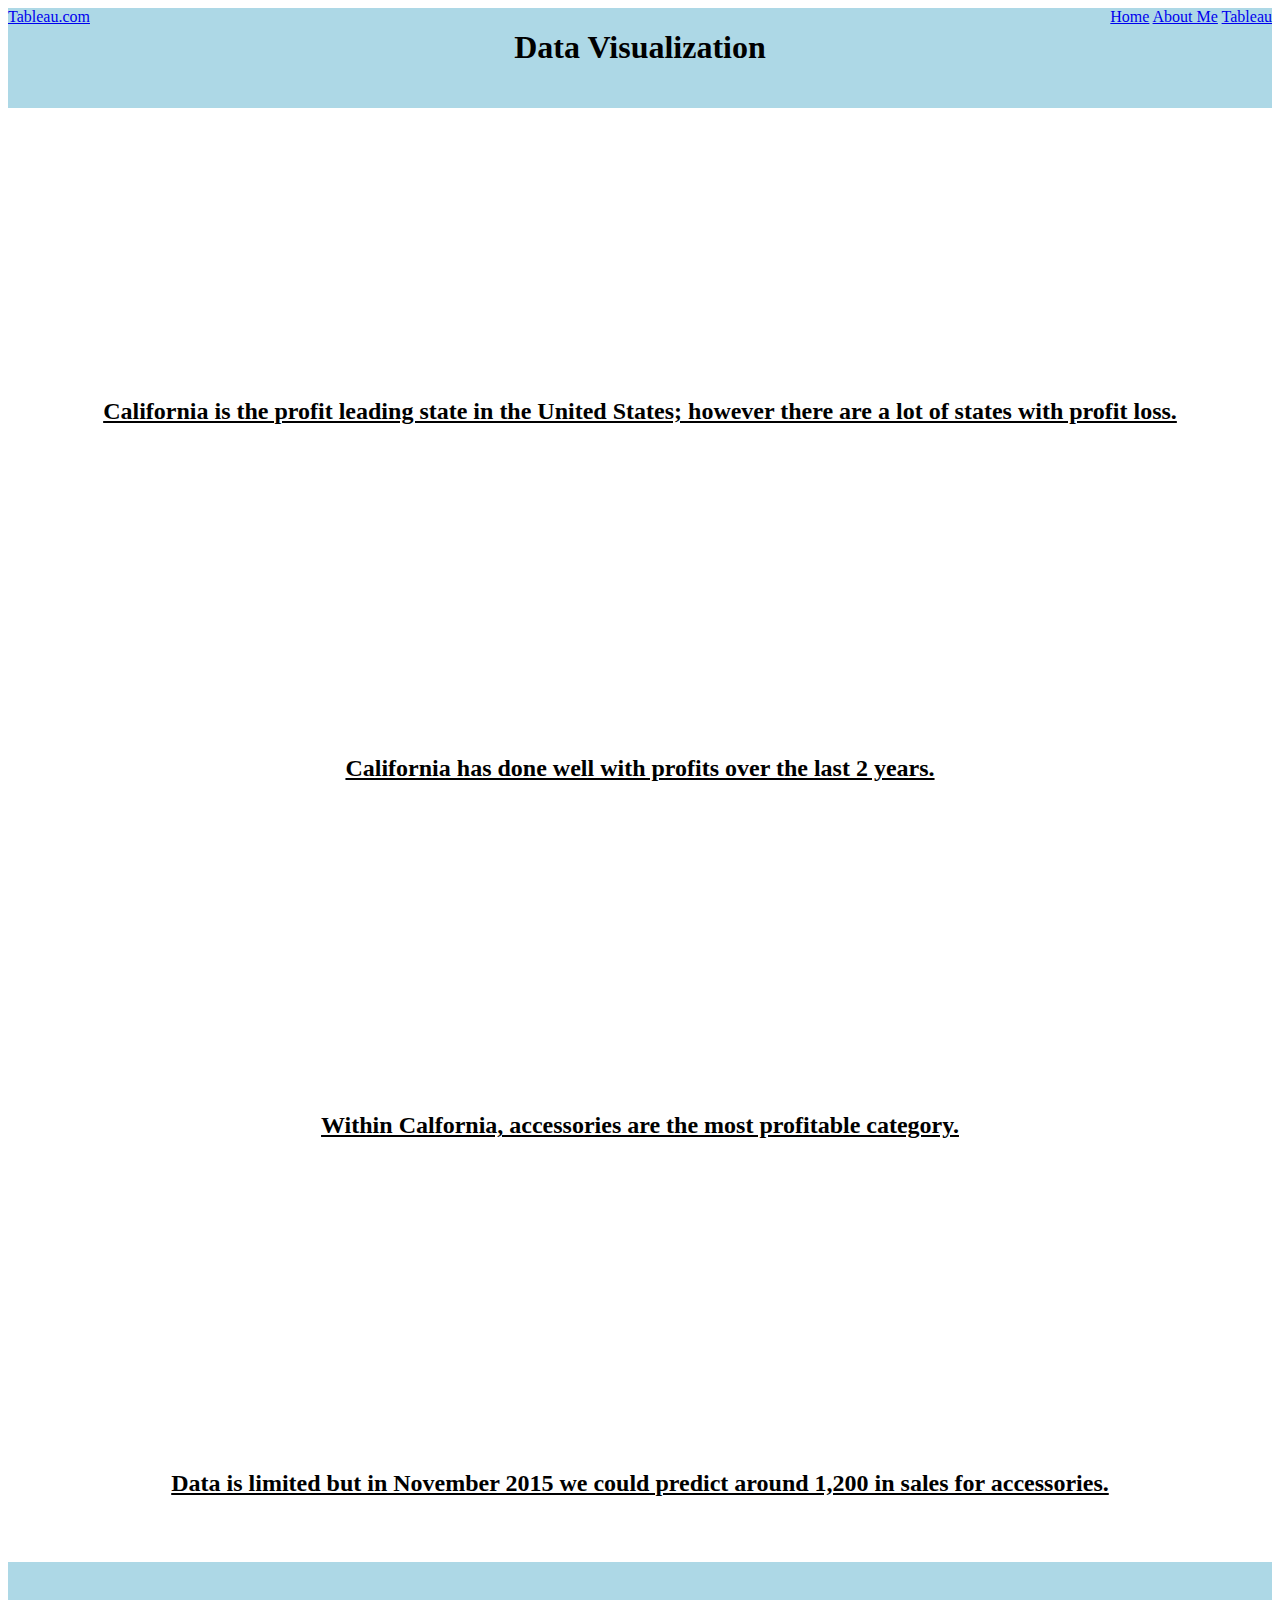
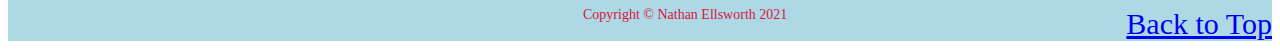
<file: html/tableau.html>
<!Doctype html>
<html>
<head>
    <title>Nathan Ellsworth-Data Visualization</title> 
    <link href="../styles/bootstyles.css" rel="stylesheet"/>
</head>
<body>

    
</body>
<div class="flexwrapper">
<div class="common header" id="top">
    <span class="floating">
        <a href=../index.html>Home</a>
        <a href=about.html>About Me</a>
        <a href="#">Tableau</a>
    </span>
    <span class="left">
       <a href="https://www.tableau.com/" target="_blank">Tableau.com</a> 
    </span>
    <h1>Data Visualization</h1>
</div>
<div class="common mainbody">
    <div class='tableauPlaceholder' id='viz1639691034933' style="width:50%; height:250px;">
    <noscript>
        <a href='#'>
            <img alt='Sheet 1 ' src='S5&#47;S5SDJG25X&#47;1_rss.png' style='border: none' />
        </a>
    </noscript>
    <object class='tableauViz'  style='display:none;'>
        <param name='host_url' value='https%3A%2F%2Fpublic.tableau.com%2F' /> 
        <param name='embed_code_version' value='3' /> 
        <param name='path' value='shared&#47;S5SDJG25X' /> 
        <param name='toolbar' value='yes' />
        <param name='static_image' value='S5&#47;S5SDJG25X&#47;1.png' /> 
        <param name='animate_transition' value='yes' />
        <param name='display_static_image' value='yes' />
        <param name='display_spinner' value='yes' />
        <param name='display_overlay' value='yes' />
        <param name='display_count' value='yes' />
        <param name='language' value='en-US' />
        <param name='filter' value='publish=yes' />
    </object>
    </div>                
    
    <script type='text/javascript'>                    
        var divElement = document.getElementById('viz1639691034933');                    
        var vizElement = divElement.getElementsByTagName('object')[0];                    vizElement.style.width='100%';vizElement.style.height=(divElement.offsetWidth*0.75)+'px';                    
        var scriptElement = document.createElement('script');                    scriptElement.src = 'https://public.tableau.com/javascripts/api/viz_v1.js';                    vizElement.parentNode.insertBefore(scriptElement, vizElement);             </script>
    <h5>California is the profit leading state in the United States; however there are a lot of states with profit loss.</h5> 
 <div class='tableauPlaceholder' id='viz1639694089067'style="width:50%; height:250px;">
        <object class='tableauViz'  style='display:none;'>
            <param name='host_url' value='https%3A%2F%2Fpublic.tableau.com%2F' /> 
            <param name='embed_code_version' value='3' /> 
            <param name='site_root' value='' />
            <param name='name' value='ProfitbyMonthforCalifornia_16396940768030&#47;ProfitbyMonthforCalifornia' /><param name='tabs' value='no' />
            <param name='toolbar' value='yes' />
            <param name='animate_transition' value='yes' />
            <param name='display_static_image' value='yes' />
            <param name='display_spinner' value='yes' />
            <param name='display_overlay' value='yes' />
            <param name='display_count' value='yes' />
            <param name='language' value='en-US' />
            <param name='filter' value='publish=yes' />
        </object>
    </div>                
    
    <script type='text/javascript'>                    
        var divElement = document.getElementById('viz1639694089067');                    
        var vizElement = divElement.getElementsByTagName('object')[0];                    vizElement.style.width='100%';vizElement.style.height=(divElement.offsetWidth*0.75)+'px';                    
        var scriptElement = document.createElement('script');                    scriptElement.src = 'https://public.tableau.com/javascripts/api/viz_v1.js';                    vizElement.parentNode.insertBefore(scriptElement, vizElement);                </script>
    <h5>California has done well with profits over the last 2 years.</h5>
    <div class='tableauPlaceholder' id='viz1639694544394' style="width:50%; height:250px;">
        <object class='tableauViz'  style='display:none;'>
            <param name='host_url' value='https%3A%2F%2Fpublic.tableau.com%2F' /> 
            <param name='embed_code_version' value='3' /> 
            <param name='site_root' value='' />
            <param name='name' value='CategoryProfitCalifornia&#47;ProfitofCategoriesinCalifornia' />
            <param name='tabs' value='no' />
            <param name='toolbar' value='yes' />
            <param name='animate_transition' value='yes' />
            <param name='display_static_image' value='yes' />
            <param name='display_spinner' value='yes' />
            <param name='display_overlay' value='yes' />
            <param name='display_count' value='yes' />
            <param name='language' value='en-US' />
            <param name='filter' value='publish=yes' />
        </object>
    </div>                
    
    <script type='text/javascript'>                    
        var divElement = document.getElementById('viz1639694544394');                    
        var vizElement = divElement.getElementsByTagName('object')[0];                    vizElement.style.width='100%';vizElement.style.height=(divElement.offsetWidth*0.75)+'px';                    
        var scriptElement = document.createElement('script');                    scriptElement.src = 'https://public.tableau.com/javascripts/api/viz_v1.js';                    vizElement.parentNode.insertBefore(scriptElement, vizElement);                </script>
    <h5>Within Calfornia, accessories are the most profitable category.</h5>
    <div class='tableauPlaceholder' id='viz1639694813048' style="width:50%; height:250px;">
        <object class='tableauViz'  style='display:none;'>
            <param name='host_url' value='https%3A%2F%2Fpublic.tableau.com%2F' /> 
            <param name='embed_code_version' value='3' /> 
            <param name='site_root' value='' />
            <param name='name' value='ForecastedSales_16396948043620&#47;ForecastedSalesofAccessoriesinCalifornia' />
            <param name='tabs' value='no' />
            <param name='toolbar' value='yes' />
            <param name='animate_transition' value='yes' />
            <param name='display_static_image' value='yes' />
            <param name='display_spinner' value='yes' />
            <param name='display_overlay' value='yes' />
            <param name='display_count' value='yes' />
            <param name='language' value='en-US' />
            <param name='filter' value='publish=yes' />
        </object>
    </div>                
    
    <script type='text/javascript'>                    
        var divElement = document.getElementById('viz1639694813048');                    
        var vizElement = divElement.getElementsByTagName('object')[0];                    vizElement.style.width='100%';vizElement.style.height=(divElement.offsetWidth*0.75)+'px';                    
        var scriptElement = document.createElement('script');                    scriptElement.src = 'https://public.tableau.com/javascripts/api/viz_v1.js';                    vizElement.parentNode.insertBefore(scriptElement, vizElement);                </script>
    <h5>Data is limited but in November 2015 we could predict around 1,200 in sales for accessories.</h5>
</div>
<div class="common footer">
    <a href="#top" class="backtotop">Back to Top</a>
    <div class="caption">Copyright &copy; Nathan Ellsworth 2021</div>
    </div>
</div>
</html>
</file>
<file: styles/bootstyles.css>
.header{
    top:0px;
    right:0px;
    left:0px;
    height:100px;
    background-color:lightblue;
    position:active;}
.floating{
    float:right;}
h1{
    text-align:center;
    font-family: cursive;
}
.footer{
    margin-top:25px;
    background-color:lightblue;
    padding-top: 45px}
.mainbody{
    top:137px;
    left:0px;
    right:0px;
    bottom:5px;}
.flexwrapper{
   display:flex;
    min-height:100vh;
    flex-direction:column;
    justify-content: flex-start;
}
h5{
    text-align:center;
    font-size: 24px;
    text-decoration: underline;
    background color:lightblue}
.caption{
    padding-left:575px;
    font-size: 14px;
    color: crimson}
.left{
    float:left;}
.backtotop{
    float:right;
    font-size:30px;
}
</file>
